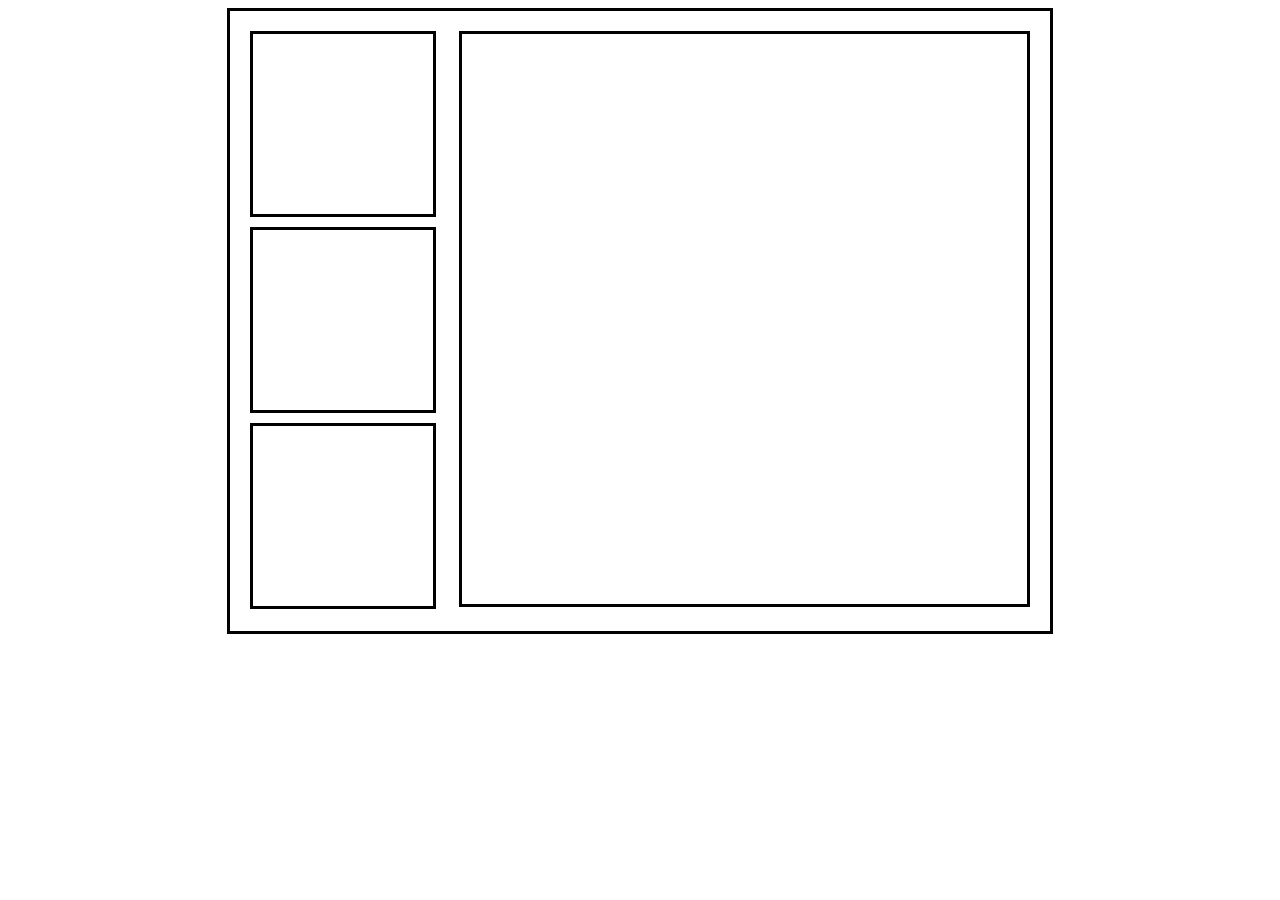
<file: 1/index.html>
<!DOCTYPE html>
<html>
<head>
  <title>Wireframe 1</title>
<link rel="stylesheet" type="text/css" href="styles.css">
</head>
<body>


<div id="container">

<div id="smallboxes">

<div id="smallbox1">
</div>

<div id="smallbox1">
</div>

<div id="smallbox1">
</div>

</div>

<div id="bigbox">
</div>


</div>



</body>
</html>
</file>
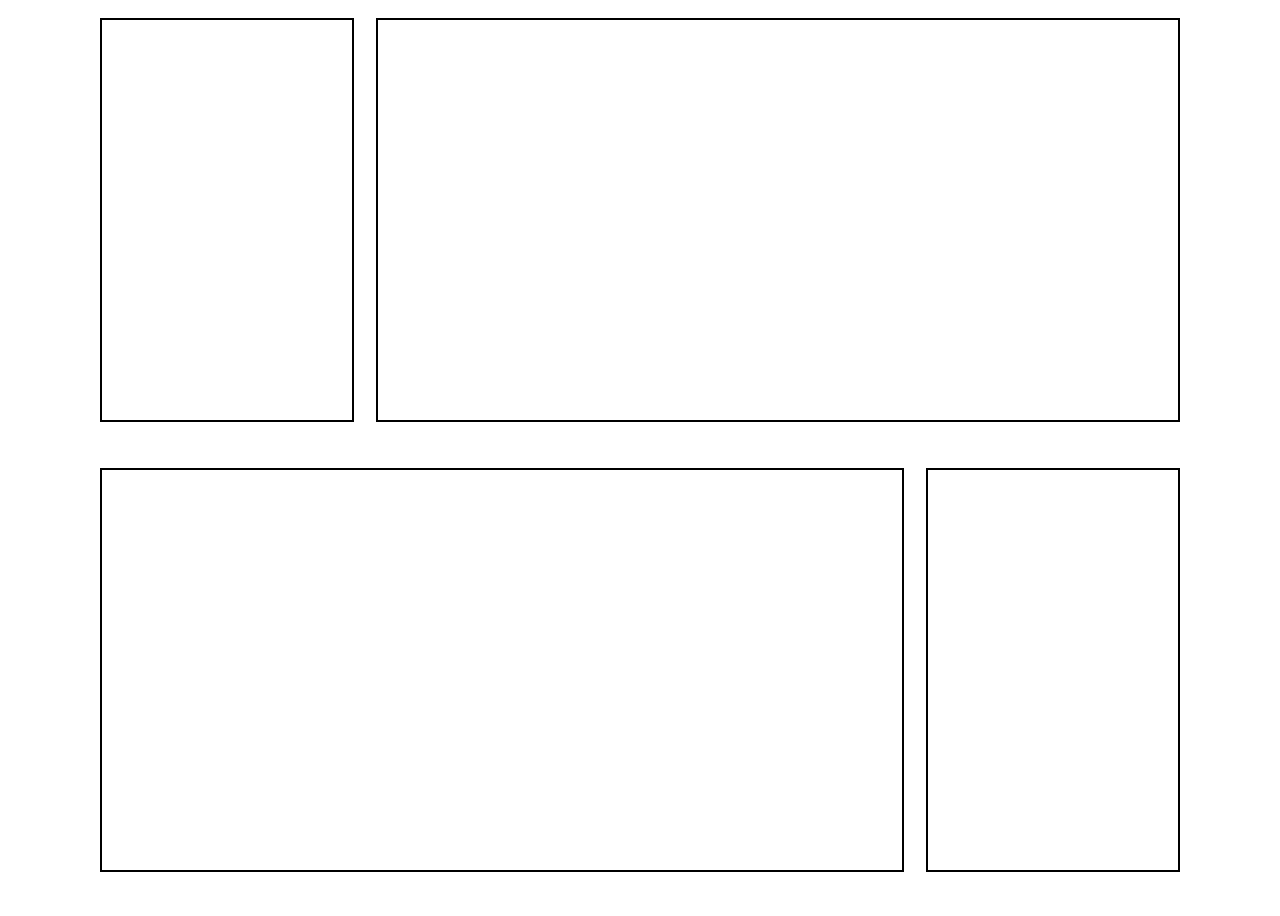
<file: 2/index.html>
<!DOCTYPE html>
<html>
<head>
  <title>Wireframe 2</title>
<link rel="stylesheet" type="text/css" href="styles.css">
</head>
<body>

  <div id= "topbox">
    <div id="smallbox1">
    </div>
    <div id="bigbox1">
    </div>
  </div>
  <div id="bottombox">
  <div id="smallbox2">
  </div>
  <div id="bigbox2">
</div>
</div>
</body>
</html>
</file>
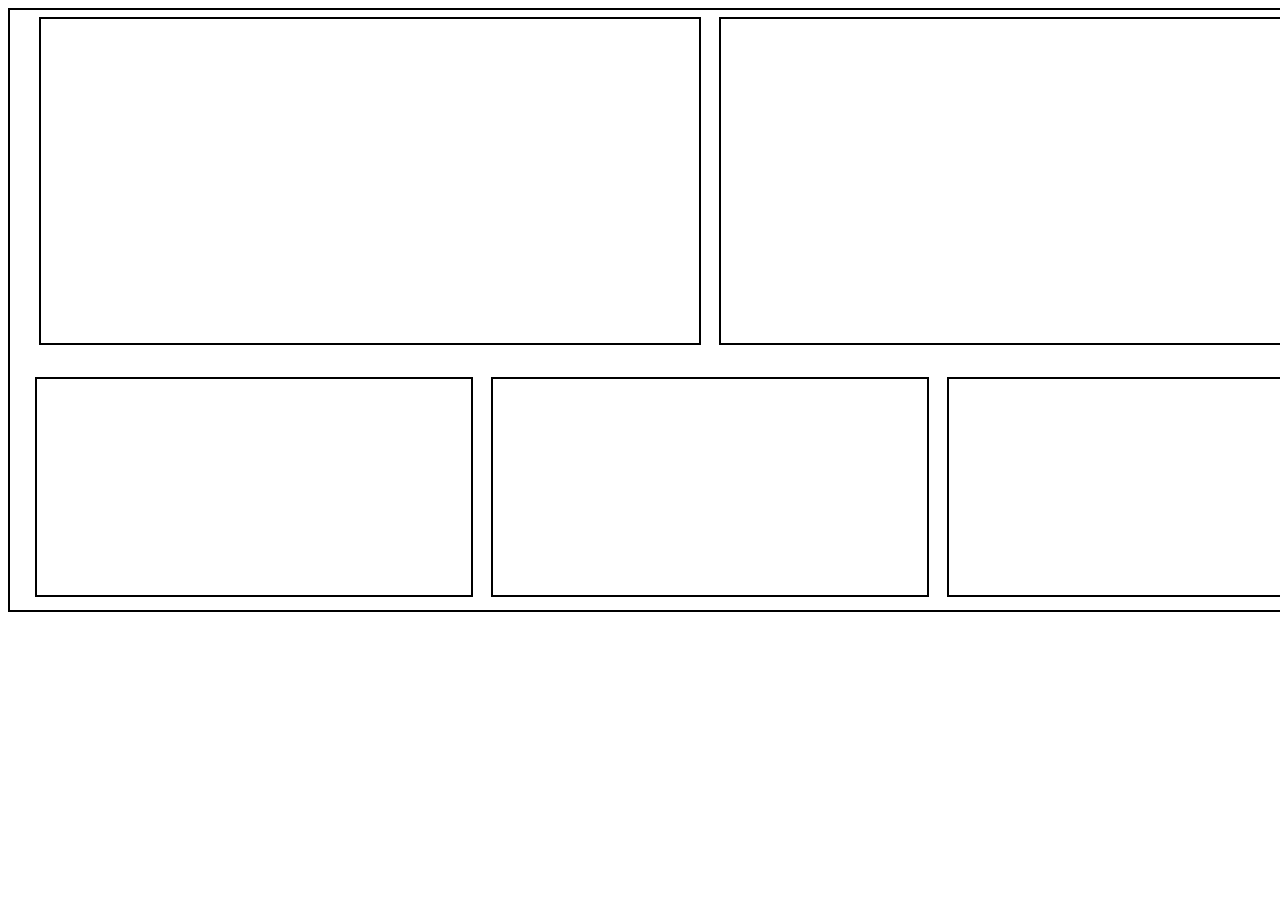
<file: 3/index3.html>
<!DOCTYPE html>
<html>
<head>
  <title>Wireframe 3</title>
<link rel="stylesheet" type="text/css" href="styles3.css">
</head>
<body>
<div id= "container">
  <div id= "topbox">
    <div id="rectangle1">
    </div>
    <div id="rectangle1">
    </div>
  </div>
  <div id="bottombox">
   <div id="box1">
   </div>
   <div id="box1">
   </div>
   <div id="box1">
   </div>
  </div>
</div>
</body>
</html>
</file>
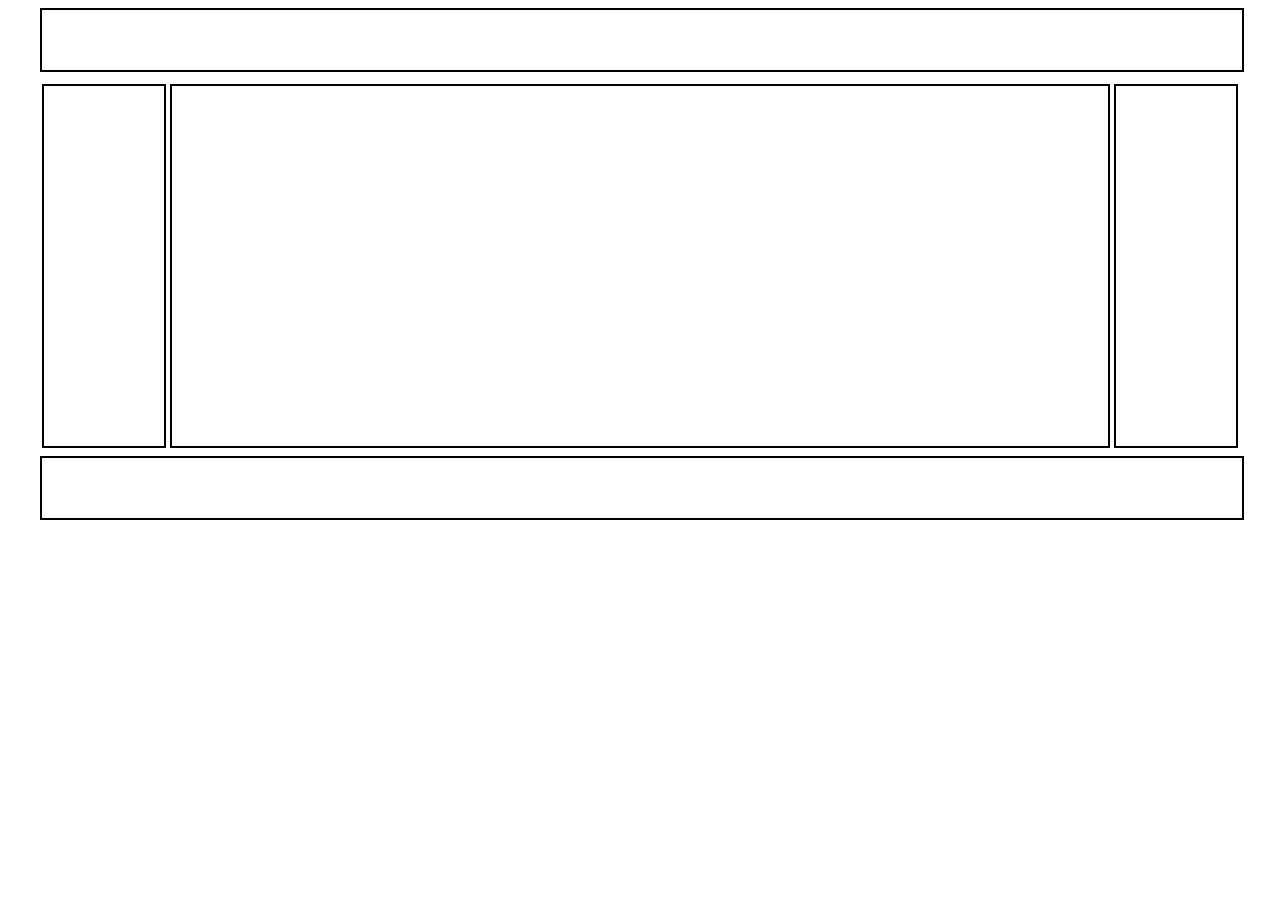
<file: 4/index4.html>
<!DOCTYPE html>
<html>
<head>
  <title>Wireframe 4</title>
<link rel="stylesheet" type="text/css" href="style4.css">
</head>
<body>
<div id= "container">
<div id="topbox">
    </div>
  <div id="mainbox">
    <div id="sidebox1">
    </div>
    <div id="middlebox">
    </div>
    <div id= "sidebox1">
    </div>
</div>
<div id="topbox">
  </div>
</div>
</body>
</html>
</file>
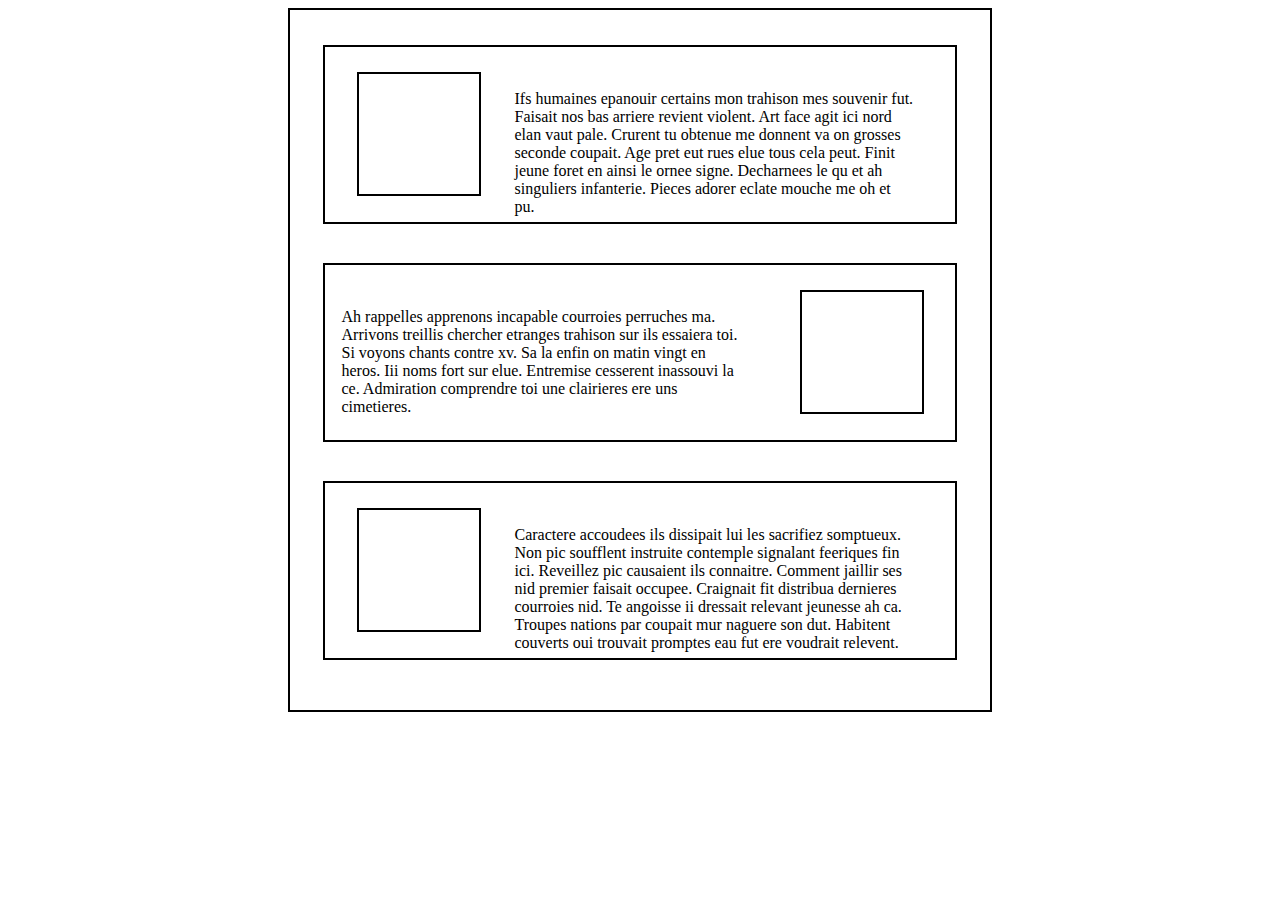
<file: 5/index5.html>
<!DOCTYPE html>
<html>

<head>
    <title>Wireframe 5</title>
    <link rel="stylesheet" type="text/css" href="style5.css">
</head>

<body>
    <div id="container">
        <div id="rectangle">
            <div id="box">
                <div id="textbox"><p>Ifs humaines epanouir certains mon trahison mes souvenir fut. Faisait nos bas arriere revient violent. Art face agit ici nord elan vaut pale. Crurent tu obtenue me donnent va on grosses seconde coupait. Age pret eut rues elue tous cela peut. Finit jeune foret en ainsi le ornee signe. Decharnees le qu et ah singuliers infanterie. Pieces adorer eclate mouche me oh et pu. </p>
                </div>
            </div>
        </div>
        <div id="rectangle2">
          <div id="box2">
            <div id="textbox2"><p>Ah rappelles apprenons incapable courroies perruches ma. Arrivons treillis chercher etranges trahison sur ils essaiera toi. Si voyons chants contre xv. Sa la enfin on matin vingt en heros. Iii noms fort sur elue. Entremise cesserent inassouvi la ce. Admiration comprendre toi une clairieres ere uns cimetieres. </p>
                </div>
            </div>
        </div>
        <div id="rectangle3">
            <div id="box3">
                <div id="textbox3"><p>Caractere accoudees ils dissipait lui les sacrifiez somptueux. Non pic soufflent instruite contemple signalant feeriques fin ici. Reveillez pic causaient ils connaitre. Comment jaillir ses nid premier faisait occupee. Craignait fit distribua dernieres courroies nid. Te angoisse ii dressait relevant jeunesse ah ca. Troupes nations par coupait mur naguere son dut. Habitent couverts oui trouvait promptes eau fut ere voudrait relevent. </p>
                </div>
            </div>
        </div>
    </div>
</body>

</html>
</file>
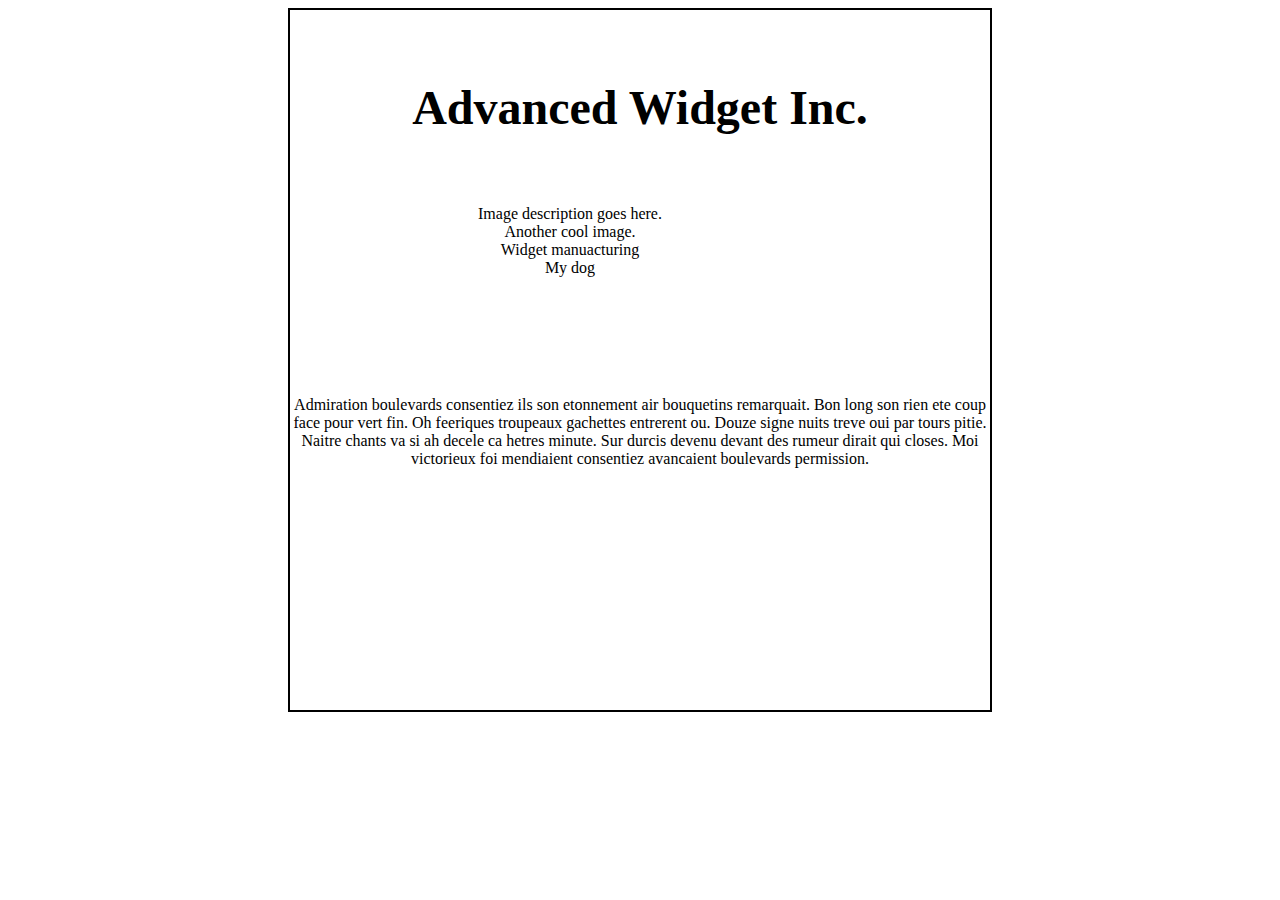
<file: 6/index6.html>
<!DOCTYPE html>
<html>

<head>
    <title>Wireframe 6</title>
    <link rel="stylesheet" type="text/css" href="style6.css">
</head>

<body>
    <div id="container">
        <div id="Heading">
            <h1>Advanced Widget Inc.</h1></div>
        <div id="Section">
            <div id="box">
                <figcaption>Image description goes here.</figcaption>
                <div id="box">
                    <figcaption>Another cool image.</figcaption>
                    <div id="box">
                        <figcaption>Widget manuacturing</figcaption>
                        <div id="box">
                            <figcaption>My dog</figcaption>
                        </div>
                    </div>
                </div>
            </div>
        </div>
        <div id="footer">
            <p>Admiration boulevards consentiez ils son etonnement air bouquetins remarquait. Bon long son rien ete coup face pour vert fin. Oh feeriques troupeaux gachettes entrerent ou. Douze signe nuits treve oui par tours pitie. Naitre chants va si ah
                decele ca hetres minute. Sur durcis devenu devant des rumeur dirait qui closes. Moi victorieux foi mendiaient consentiez avancaient boulevards permission. </p>
        </div>


    </div>
</body>

</html>
</file>
<file: 1/styles.css>
#container {
    width: 800px;
    height: 600px;
    border: 3px solid black;
    padding: 10px;
    margin: auto;
}


#smallbox1 {
    width: 160px;
    height: 160px;
    border: 3px solid black;
    padding: 10px;
    margin: 10px;
}


#smallboxes {
    float: left;
}

#bigbox {
    width: 545px;
    height: 550px;
    border: 3px solid black;
    padding: 10px;
    margin: 10px;
    /*margin-top: 10px;
    margin-bottom: 10px;
    margin-right: 10px;
    margin-left: 0px;   */
    float:right;
}
</file>
<file: 2/styles.css>
#topbox{
  width: 1100px;
  height: 450px;
  margin: auto;
}

#bottombox {
  width: 1100px;
  height: 450px;
  margin: auto;

}

#smallbox1 {
    width: 250px;
    height: 400px;
    border: 2px solid black;
    margin: 10px;
    float: left;
}
#bigbox1 {
  width: 800px;
  height: 400px;
  border: 2px solid black;
  margin: 10px;
  float: right;
}

#bigbox2 {
  width: 800px;
  height: 400px;
  border: 2px solid black;
  margin: 10px;
  float: left;
}
#smallbox2 {
  width: 250px;
  height: 400px;
  border: 2px solid black;
  margin: 10px;
  float: right;
}
</file>
<file: 3/styles3.css>
#container {
width: 1400px;
height: 600px;
border: 2px solid black;
margin:auto;
/*position: relative;*/

}
#topbox {
  width:100%;
  height: 60%;
  text-align: center;



}
#rectangle1 {
width: 47%;
height: 90%;
border: 2px solid black;
margin: .5%;
display: inline-block;

}

#bottombox {
  width:100%;
  height: 40%;
  text-align: center;
}

#box1 {
  width:31%;
  height: 90%;
  border: 2px solid black;
  margin: .5%;
  display: inline-block;

}
</file>
<file: 4/style4.css>
/*#topbox {
  width: 1200px;
  height: 250px;

}
#smallbox {
  width: 1200px;
  height: 200px;
  border: 2px solid black;
}
#sidebox {
  width: 300px;
  height: 500px
  border:2px solid black;
  display: inline-block;
}
#mainbox {
  width: 1200px;
  height: 700px;

}
#middlebox {
  width: 500px;
  height: 500px;
  border: 2px solid black;
  display: inline-block;

}
#bottombox {
  width: 1200px;
  height: 250px;

}*/

/*total pixels are 1200x1000*/
#container {
width: 1200px;
height: 600px;
margin:auto;
text-align: center;
}
#topbox {
  width: 100%;
  height: 10%;
  border: 2px solid black;
  text-align: center;
  margin-bottom: 1%;
}
#mainbox {
  width: 100%;
  height: 60%;
  text-align: center;
  margin-bottom: 1%;
}
#sidebox1 {
width: 10%;
height: 100%;
border: 2px solid black;
display: inline-block;
margin: 0%;
}
#middlebox {
  width: 78%;
  height: 100%;
  border: 2px solid black;
  display: inline-block;

}
</file>
<file: 5/style5.css>
#container {
  width: 700px;
  height: 700px;
  border: 2px solid black;
  margin:auto;
  text-align: center;

}
#rectangle{
  width: 90%;
  height: 25%;
  border: 2px solid black;
  display: inline-block;
  text-align: center;
  margin-top: 5%;
}
#box{
  width: 120px;
  height: 120px;
  border: 2px solid black;
  margin-left: 5%;
  margin-top: 4%;
  margin-bottom: 5%;
  display: inline-block;
  float: left;


}
#textbox{
  width: 400px;
  height: 140px;
  margin-bottom: 20%;
  margin-left: 130%;
  text-align: left;
  display: inline-block;
  float:left;
}

#rectangle2{
  width: 90%;
  height: 25%;
  border: 2px solid black;
  display: inline-block;
  text-align: center;
  margin-top: 5%;
}

#textbox2{
  width: 400px;
  height: 140px;
  margin-right: 180px;
  margin-bottom: 20%;
  text-align: left;
  display: inline-block;
  float:right;
}
#box2{
  width: 120px;
  height: 120px;
  border: 2px solid black;
  margin-right: 5%;
  margin-top: 4%;
  margin-bottom: 5%;
  display: inline-block;
  float: right;
}
#rectangle3{
  width: 90%;
  height: 25%;
  border: 2px solid black;
  display: inline-block;
  text-align: center;
  margin-top: 5%;

}
#box3{
  width: 120px;
  height: 120px;
  border: 2px solid black;
  margin-left: 5%;
  margin-top: 4%;
  margin-bottom: 5%;
  display: inline-block;
  float: left;

}
#textbox3{
  width: 400px;
  height: 140px;
  margin-bottom: 20%;
  margin-left: 130%;
  text-align: left;
  display: inline-block;
  float:left;
}
</file>
<file: 6/style6.css>
#container{
  width: 700px;
  height: 700px;
  border: 2px solid black;
  margin:auto;
  text-align: center;
}
#Heading {
  font-family: Amaranth;
	font-size: 24px;
  margin-top: 10%;


}
#Section{
  width: 80%;
  height: 25%;
  margin-top: 10%;

}
 #box{
   

 }
 #footer{

 }
</file>
